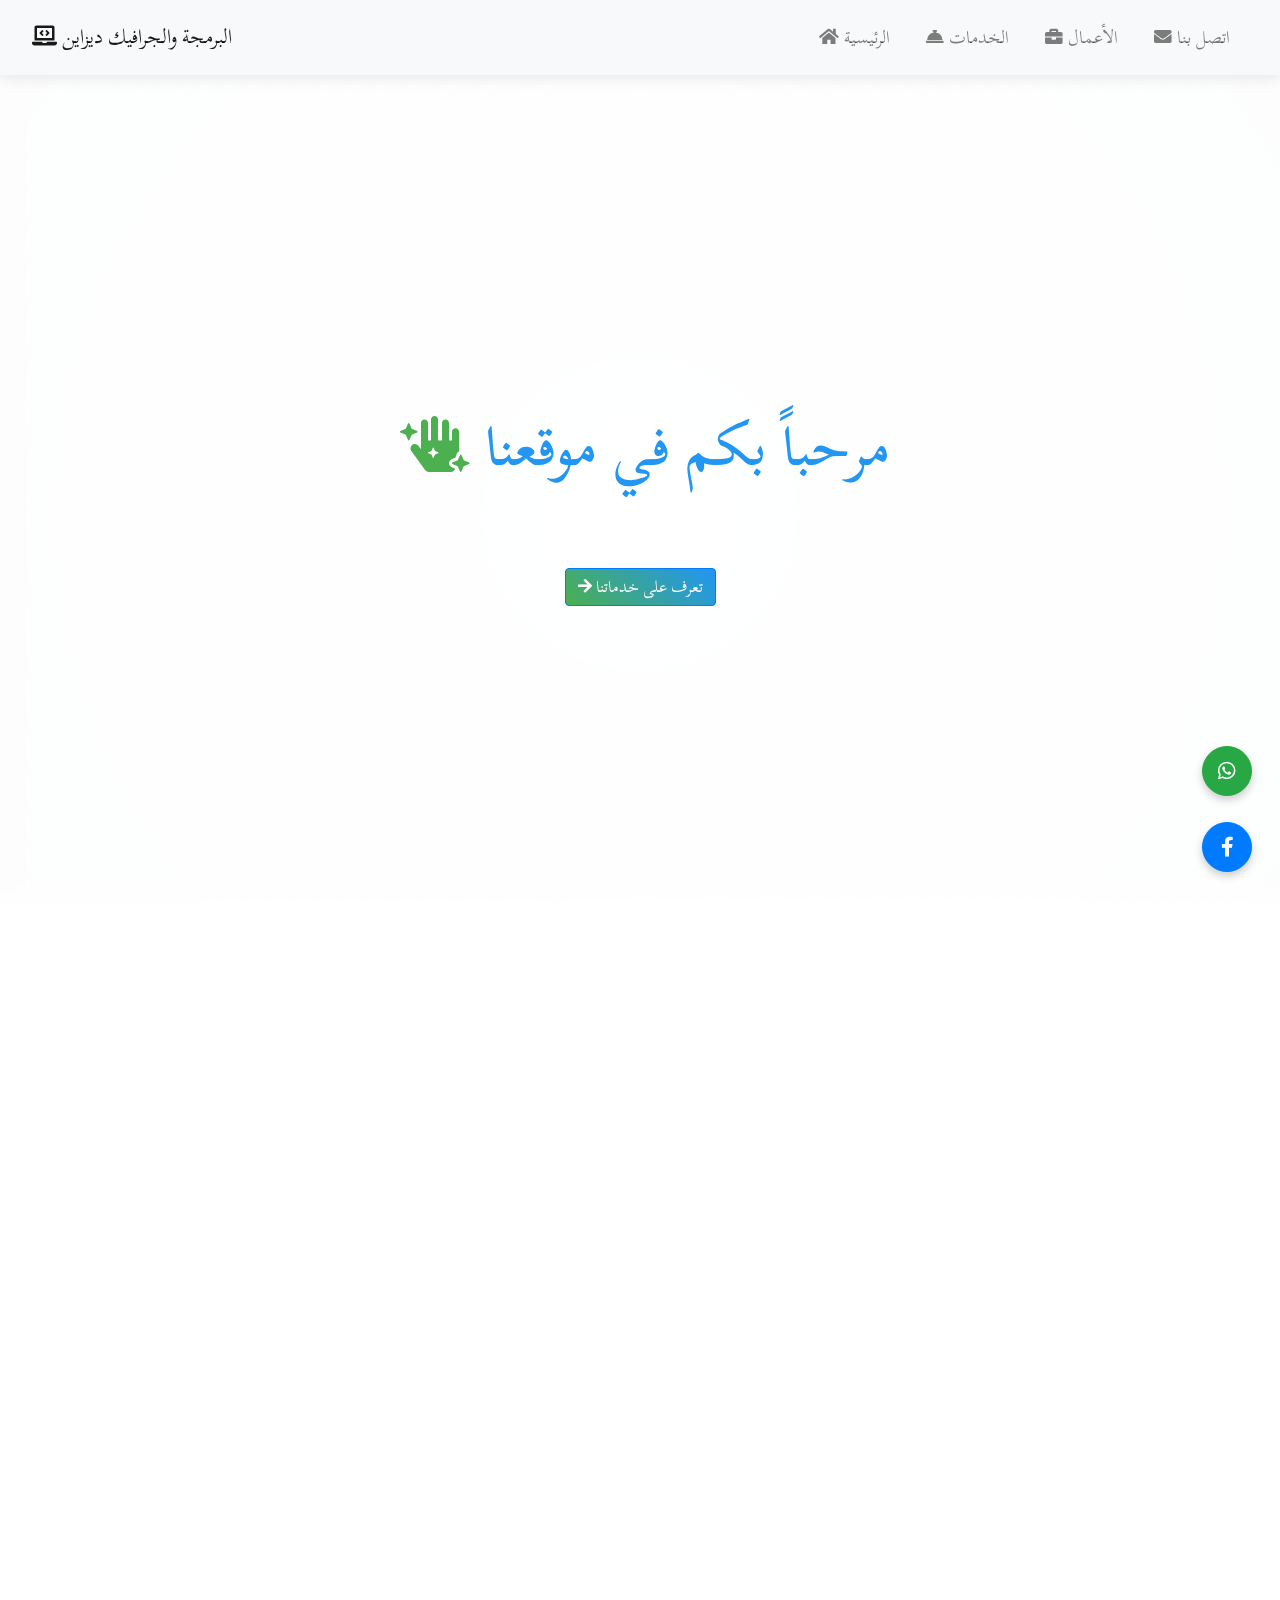
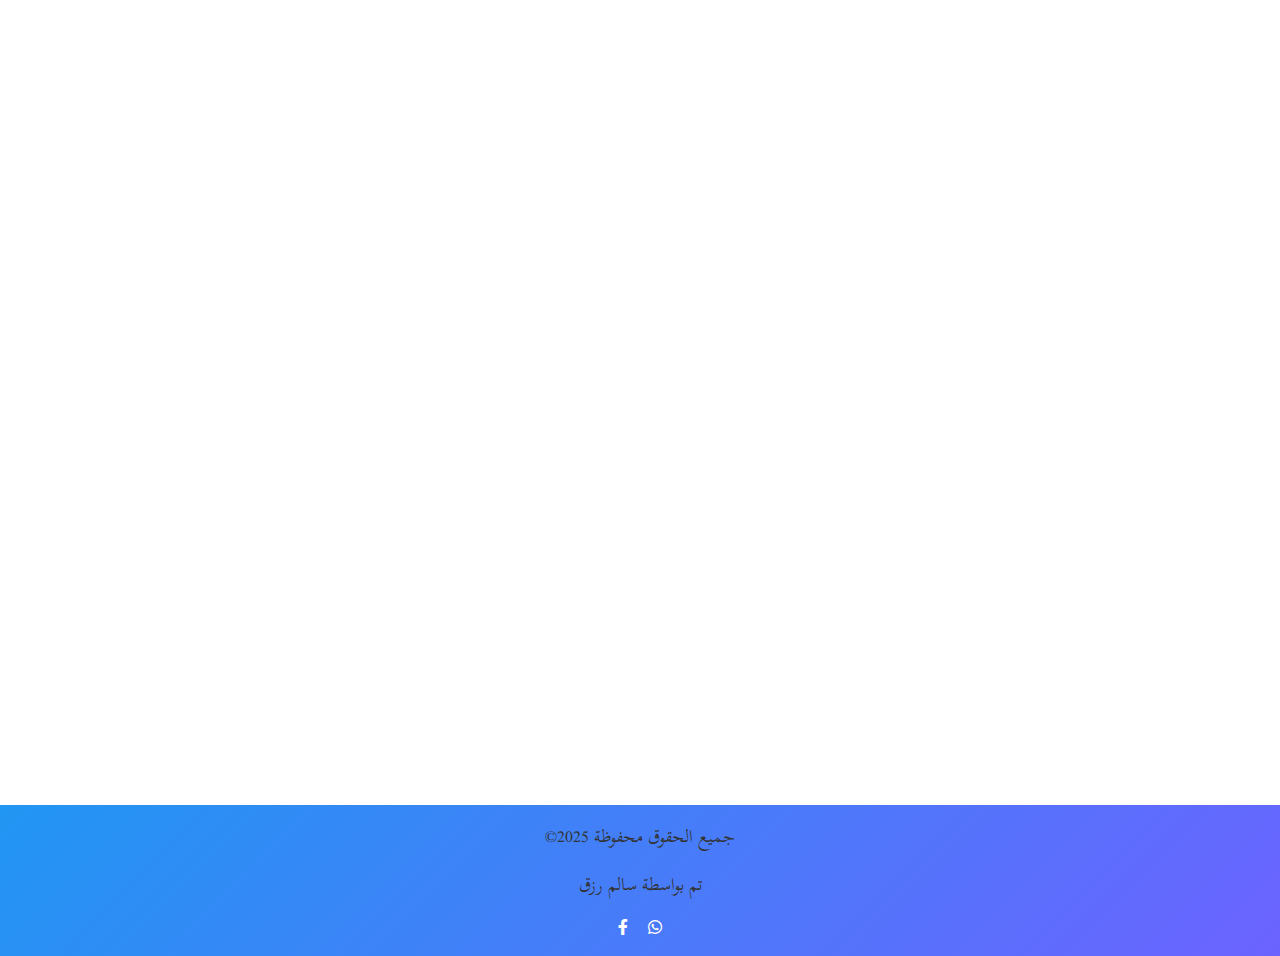
<file: index.html>
<!DOCTYPE html>
<html lang="ar">
<head>
    <meta charset="UTF-8">
    <meta name="viewport" content="width=device-width, initial-scale=1.0">
    <title>موقع البرمجة والجرافيك ديزاين</title>
    <!-- تحميل CSS الأساسي أولاً -->
    <link rel="stylesheet" href="styles.css">
    <!-- تحميل الخطوط بشكل async -->
    <link rel="preconnect" href="https://fonts.googleapis.com">
    <link rel="preconnect" href="https://fonts.gstatic.com" crossorigin>
    <link href="https://fonts.googleapis.com/css2?family=Amiri:wght@700&family=Scheherazade+New:wght@700&display=swap" rel="stylesheet">
    <!-- تحميل CSS الإضافي -->
    <link rel="stylesheet" href="https://cdn.jsdelivr.net/npm/bootstrap@4.5.2/dist/css/bootstrap.min.css">
    <link rel="stylesheet" href="https://cdn.jsdelivr.net/npm/@fortawesome/fontawesome-free@5.15.3/css/all.min.css">
    <link rel="stylesheet" href="https://cdn.jsdelivr.net/npm/aos@2.3.4/dist/aos.css">
    <style>
        body {
            font-family: 'Scheherazade New', serif;
        }
        .btn {
            transition: transform 0.3s, box-shadow 0.3s;
        }
        .btn:hover {
            transform: scale(1.05);
            box-shadow: 0 4px 8px rgba(0, 0, 0, 0.2);
        }
    </style>
</head>
<body>
    <div class="background-pattern"></div>
    <div class="background-animation"></div>
    <header>
        <nav class="navbar navbar-expand-lg navbar-light bg-light custom-navbar fixed-top">
            <a class="navbar-brand" href="#"><i class="fas fa-laptop-code"></i> البرمجة والجرافيك ديزاين</a>
            <button class="navbar-toggler" type="button" data-toggle="collapse" data-target="#navbarNav" aria-controls="navbarNav" aria-expanded="false" aria-label="Toggle navigation">
                <span class="navbar-toggler-icon"></span>
            </button>
            <div class="collapse navbar-collapse" id="navbarNav">
                <ul class="navbar-nav ml-auto">
                    <li class="nav-item"><a class="nav-link" href="#home"><i class="fas fa-home"></i> الرئيسية</a></li>
                    <li class="nav-item"><a class="nav-link" href="#services"><i class="fas fa-concierge-bell"></i> الخدمات</a></li>
                    <li class="nav-item"><a class="nav-link" href="#portfolio"><i class="fas fa-briefcase"></i> الأعمال</a></li>
                    <li class="nav-item"><a class="nav-link" href="#contact"><i class="fas fa-envelope"></i> اتصل بنا</a></li>
                </ul>
            </div>
        </nav>
    </header>
    <main class="main-content">
        <section id="home" class="hero-section" data-aos="fade-up">
            <div class="container text-center">
                <h1 class="welcome-title mb-4">
                    <i class="fas fa-hand-sparkles"></i>
                    مرحباً بكم في موقعنا
                </h1>
                <p class="hero-subtitle">
                    <i class="fas fa-info-circle"></i>
                    نحن نقدم خدمات البرمجة والتصميم بأعلى جودة
                </p>
                <div class="mt-4" data-aos="fade-up" data-aos-delay="200">
                    <a href="#services" class="btn btn-primary custom-btn-primary">
                        <i class="fas fa-arrow-right"></i>
                        تعرف على خدماتنا
                    </a>
                </div>
            </div>
        </section>
        <section id="services" data-aos="fade-up">
            <div class="container draggable">
                <h2 class="text-center section-title"><i class="fas fa-cogs"></i> خدماتنا</h2>
                <p class="text-center"><i class="fas fa-list"></i> نقدم مجموعة واسعة من خدمات البرمجة والجرافيك ديزاين.</p>
                <div class="row text-center">
                    <div class="col-md-6">
                        <i class="fas fa-code fa-3x"></i>
                        <h3><i class="fas fa-laptop-code"></i> تطوير المواقع</h3>
                        <p><i class="fas fa-check-circle"></i> نقوم بتطوير مواقع ويب احترافية باستخدام أحدث التقنيات.</p>
                    </div>
                    <div class="col-md-6">
                        <i class="fas fa-paint-brush fa-3x"></i>
                        <h3><i class="fas fa-palette"></i> تصميم الجرافيك</h3>
                        <p><i class="fas fa-check-circle"></i> نقدم خدمات تصميم جرافيك مبتكرة وجذابة.</p>
                    </div>
                </div>
            </div>
        </section>
        <section id="portfolio" data-aos="fade-up">
            <div class="container draggable">
                <h2 class="text-center section-title"><i class="fas fa-briefcase"></i> أعمالنا</h2>
                <p class="text-center"><i class="fas fa-eye"></i> استعرض بعض من أعمالنا السابقة في البرمجة والجرافيك ديزاين.</p>
                <div class="row justify-content-center">
                    <div class="col-md-4">
                        <a href="project1.html" class="project-link">
                            <img src="البوستر الخاص بي.jpg" alt="مشروع 1" class="img-fluid rounded product-card" loading="lazy">
                            <h3><i class="fas fa-project-diagram"></i>نبذه عن سالم  </h3>
                        </a>
                    </div>
                    <div class="col-md-4">
                        <a href="project2.html" class="project-link">
                            
                            <img src="بروفشنال 1.jpg" alt="مشروع 2" class="img-fluid rounded product-card" loading="lazy">
                            <h3><i class="fas fa-project-diagram"></i> مشروع 1</h3>
                        </a>
                    </div>
                    <div class="col-md-4">
                        <a href="project3.html" class="project-link">
                            <img src="رمضان كريم copy عووض.jpg" alt="مشروع 3" class="img-fluid rounded product-card" loading="lazy">
                            <h3><i class="fas fa-project-diagram"></i> مشروع 2</h3>
                        </a>
                    </div>
                </div>
            </div>
        </section>
        <section id="contact" data-aos="fade-up">
            <div class="container draggable">
                <h2 class="text-center section-title"><i class="fas fa-envelope"></i> اتصل بنا</h2>
                <p class="text-center"><i class="fas fa-phone"></i> تواصل معنا عبر وسائل التواصل الاجتماعي التالية:</p>
                <div class="row justify-content-center text-center">
                    <div class="col-md-4">
                        <a href="https://wa.me/+201208569475" class="social-icon" target="_blank">
                            <i class="fab fa-whatsapp fa-3x"></i>
                        </a>
                        <p>واتساب</p>
                    </div>
                    <div class="col-md-4">
                        <a href="https://www.facebook.com/share/1KbdTxVsoh/" class="social-icon" target="_blank">
                            <i class="fab fa-facebook-f fa-3x"></i>
                        </a>
                        <p>فيسبوك</p>
                    </div>
                    <div class="col-md-4">
                        <a href="https://t.me/SALEMr2" class="social-icon" target="_blank">
                            <i class="fab fa-telegram-plane fa-3x"></i>
                        </a>
                        <p>تيليجرام</p>
                    </div>
                </div>
            </div>
        </section>
    </main>
    <footer>
        <div class="container text-center">
            <p>&copy;جميع الحقوق محفوظة 2025</p>
            <p>تم بواسطة سالم رزق</p>
            <div>
                <a href="#" class="text-white"><i class="fab fa-facebook-f"></i></a>
                <a href="#" class="text-white"><i class="fab fa-whatsapp"></i></a>
            </div>
        </div>
    </footer>
    <div class="floating-buttons">
        <a href="https://wa.me/+201208569475" class="btn btn-success floating-button"><i class="fab fa-whatsapp"></i></a>
        <a href="https://www.facebook.com/share/1KbdTxVsoh/" class="btn btn-primary floating-button"><i class="fab fa-facebook-f"></i></a>
    </div>
    <!-- تحميل JavaScript في نهاية الصفحة -->
    <script src="https://cdn.jsdelivr.net/npm/jquery@3.5.1/dist/jquery.min.js" defer></script>
    <script src="https://cdn.jsdelivr.net/npm/bootstrap@4.5.2/dist/js/bootstrap.bundle.min.js" defer></script>
    <script src="https://cdn.jsdelivr.net/npm/aos@2.3.4/dist/aos.js" defer></script>
    <script>
        document.addEventListener('DOMContentLoaded', function() {
            AOS.init({
                once: true, // تشغيل الأنيميشن مرة واحدة فقط
                duration: 800
            });
        });
    </script>
    <script src="scripts.js" defer></script>
</body>
</html>
</file>
<file: styles.css>
:root {
    --primary-color: #2196F3; /* أزرق عصري */
    --secondary-color: #6C63FF; /* بنفسجي فاتح */
    --accent-color: #4CAF50; /* أخضر منعش */
    --text-color: #333333;
    --background-color: #F5F7FA;
    --header-bg: linear-gradient(135deg, #2196F3, #6C63FF);
}

html {
    scroll-behavior: auto;
    overflow-x: hidden;
    -webkit-overflow-scrolling: touch;
}

body {
    font-family: 'Scheherazade New', serif;
    line-height: 1.8; /* تحسين تباعد الأسطر */
    background: var(--background-color);
    color: var(--text-color);
    overflow-x: hidden;
    will-change: scroll-position;
    -webkit-font-smoothing: antialiased;
    -moz-osx-font-smoothing: grayscale;
}

header {
    background: var(--header-bg);
    color: #fff;
    padding: 1rem 0;
}

header .navbar-brand {
    color: #fff;
}

main {
    padding: 2rem 0;
}

footer {
    background: var(--header-bg);
    color: #fff;
    text-align: center;
    padding: 1rem 0;
}

footer .text-white {
    color: #fff;
    margin: 0 0.5rem;
}

footer .text-white:hover {
    color: #ddd;
}

.floating-buttons {
    position: fixed;
    bottom: 20px;
    right: 20px;
    display: flex;
    flex-direction: column;
    gap: 10px;
}

.floating-buttons .btn {
    width: 50px;
    height: 50px;
    border-radius: 50%;
    display: flex;
    align-items: center;
    justify-content: center;
    font-size: 20px;
    color: #fff;
    box-shadow: 0 4px 8px rgba(0, 0, 0, 0.2);
    transition: transform 0.2s;
    will-change: transform;
    backface-visibility: hidden;
    transform: translateZ(0);
    -webkit-transform: translateZ(0);
}

.floating-buttons .btn:hover {
    transform: scale(1.1);
}

/* المؤثرات البصرية */
.gradient-text {
    /* إضافة لون احتياطي أولاً */
    color: var(--primary-color);
    
    /* إعداد التدرج */
    background-image: linear-gradient(45deg, var(--primary-color), var(--secondary-color));
    
    /* تطبيق التدرج على النص */
    -webkit-background-clip: text;
    background-clip: text;
    
    /* جعل النص شفافاً ليظهر التدرج */
    -webkit-text-fill-color: transparent;
    
    /* إعدادات إضافية */
    font-family: 'Amiri', serif;
    font-size: 4rem;
    font-weight: bold;
    
    /* تأثير الحركة */
    animation: none;
    will-change: transform;
    backface-visibility: hidden;
    transform: translateZ(0);
    -webkit-transform: translateZ(0);
}

/* دعم المتصفحات المختلفة */
@supports (-webkit-background-clip: text) or (background-clip: text) {
    .gradient-text {
        color: transparent;
    }
}

@keyframes textAnimation {
    0%, 100% { transform: scale(1); }
    50% { transform: scale(1.1); }
}

@keyframes gradientAnimation {
    0% { background-position: 0% 50%; }
    50% { background-position: 100% 50%; }
    100% { background-position: 0% 50%; }
}

@keyframes float {
    0%, 100% { transform: translateY(0); }
    50% { transform: translateY(-10px); }
}

.hover-float {
    transition: transform 0.2s ease;
}

.hover-float:hover {
    transform: translateY(-5px);
}

/* تحسين القائمة العلوية */
.custom-navbar {
    background: rgba(255, 255, 255, 0.95) !important;
    backdrop-filter: blur(10px);
    box-shadow: 0 2px 15px rgba(0,0,0,0.1);
    padding: 1rem 2rem !important;
    position: fixed;
    top: 0;
    width: 100%;
    z-index: 1000;
    transition: transform 0.2s ease;
    border-bottom: 1px solid rgba(255,255,255,0.1);
}

.custom-navbar .nav-link {
    font-size: 1.1rem;
    margin: 0 10px;
    position: relative;
    transition: color 0.3s ease;
    overflow: hidden;
    padding: 0.5rem 1rem;
}

.custom-navbar .nav-link::after {
    content: '';
    position: absolute;
    bottom: 0;
    left: 0;
    width: 100%;
    height: 2px;
    background: var(--primary-color);
    transform: translateX(-100%);
    transition: transform 0.3s ease;
    transform: scaleX(0);
}

.custom-navbar .nav-link:hover::after {
    transform: translateX(0);
    transform: scaleX(1);
}

/* المؤثرات الحركية */
.hero-image {
    animation: float 3s ease-in-out infinite;
}

/* تأثيرات البطاقات */
.product-card {
    background: white;
    border-radius: 10px;
    padding: 15px;
    margin-bottom: 20px;
    box-shadow: 0 5px 15px rgba(0,0,0,0.1);
    transition: transform 0.2s ease;
    transform-style: preserve-3d;
    max-width: 100%; /* تعديل حجم الصور */
    height: auto; /* تعديل حجم الصور */
    will-change: transform;
    backface-visibility: hidden;
    transform: translateZ(0);
    -webkit-transform: translateZ(0);
    width: 100%;
    height: auto;
    aspect-ratio: 16/9;
}

.product-card img {
    width: 100%; /* تعديل حجم الصور */
    height: auto; /* تعديل حجم الصور */
}

/* تحسين أداء الصور */
.product-card {
    width: 100%;
    height: auto;
    aspect-ratio: 16/9;
}

.product-card:hover {
    transform: translateY(-5px);
    box-shadow: 0 15px 30px rgba(0,0,0,0.2);
}

/* تحسين الأزرار */
.btn {
    padding: 12px 25px; /* زيادة التباعد الداخلي */
    border-radius: 7px; /* تعديل نصف القطر */
    font-weight: bold;
    transition: all 0.3s ease;
    margin: 0.5rem; /* إضافة هامش حول الأزرار */
}

.btn-primary {
    background: var(--primary-color);
    border: none;
}

.btn-primary:hover {
    background: darken(var(--primary-color), 10%);
    transform: translateY(-2px);
}

.custom-btn-primary {
    background: linear-gradient(45deg, #4CAF50, #2196F3);
    border: none;
    position: relative;
    overflow: hidden;
}

.custom-btn-primary::before {
    content: '';
    position: absolute;
    top: 0;
    left: 0;
    width: 50%;
    height: 50%;
    background: none; /* إزالة اللون البرتقالي */
    opacity: 0;
    transition: opacity 0.2s ease;
}

.custom-btn {
    position: relative;
    overflow: hidden;
    padding: 12px 30px;
    border-radius: 50px;
    background: linear-gradient(45deg, var(--primary-color), var(--secondary-color));
    color: white;
    border: none;
    transition: all 0.3s ease;
}

.custom-btn::before {
    content: '';
    position: absolute;
    top: 0;
    left: -100%;
    width: 100%;
    height: 100%;
    background: linear-gradient(90deg, transparent, rgba(255,255,255,0.2), transparent);
    transition: 0.5s;
}

.custom-btn:hover::before {
    left: 100%;
}

/* الأقسام */
.section-title {
    font-family: 'Lalezar', cursive;
    font-size: 2.5rem;
    margin-bottom: 2rem;
    position: relative;
    color: var(--primary-color);
    text-align: center;
}

.section-title::after {
    content: '';
    position: absolute;
    bottom: -10px;
    left: 50%;
    transform: translateX(-50%);
    width: 100px;
    height: 3px;
    background: var(--header-bg);
    border-radius: 3px;
}

.background-animation {
    position: absolute;
    top: 0;
    left: 0;
    width: 100%;
    height: 100%;
    background: linear-gradient(45deg, rgba(255, 0, 150, 0.2), rgba(0, 204, 255, 0.2));
    background-size: 400% 400%;
    animation: gradientAnimation 15s ease infinite;
    z-index: -1;
    opacity: 0.03;
}

/* تحسين الأقسام */
section {
    padding: 5rem 0; /* زيادة التباعد الرأسي */
    position: relative;
}

.section-header {
    position: relative;
    margin-bottom: 4rem;
}

.section-header::after {
    content: '';
    position: absolute;
    bottom: -15px;
    left: 50%;
    transform: translateX(-50%);
    width: 50px;
    height: 3px;
    background: linear-gradient(90deg, var(--primary-color), var(--secondary-color));
}

/* تنسيق قسم الاتصال بنا */
.contact-info {
    margin-top: 3rem; /* زيادة التباعد العلوي */
}

.contact-info h3 {
    font-size: 1.7rem; /* تحسين حجم الخط */
    margin-bottom: 0.7rem; /* زيادة التباعد السفلي */
}

.contact-info p {
    font-size: 1.2rem; /* تحسين حجم الخط */
    margin-bottom: 1.2rem; /* زيادة التباعد السفلي */
}

/* تحسين الأيقونات الاجتماعية */
.social-icon {
    display: inline-block;
    width: 50px;
    height: 50px;
    line-height: 50px;
    text-align: center;
    border-radius: 50%;
    background: var(--primary-color);
    color: white;
    margin: 0 10px;
    transition: transform 0.3s ease, background 0.3s ease;
}

.social-icon:hover {
    transform: translateY(-5px);
    background: var(--accent-color);
}

/* تحسين تنسيق قسم الاتصال */
#contact .row {
    max-width: 900px;
    margin: 0 auto;
}

.social-icon {
    display: inline-block;
    width: 80px;
    height: 80px;
    line-height: 80px;
    text-align: center;
    border-radius: 50%;
    background: var(--primary-color);
    color: white;
    margin: 0 15px;
    transition: all 0.3s ease;
}

.social-icon:hover {
    transform: translateY(-10px);
    background: var(--accent-color);
    box-shadow: 0 10px 20px rgba(0,0,0,0.2);
}

.social-icon i {
    font-size: 2.5rem;
}

#contact p {
    margin-top: 1rem;
    font-size: 1.2rem;
    color: var(--text-color);
}

/* تحسين التجاوب */
@media (max-width: 768px) {
    .section-title {
        font-size: 2rem;
    }
    
    .custom-navbar {
        padding: 0.5rem 0;
    }
    
    .product-card {
        margin-bottom: 15px;
    }
    
    .social-icon {
        width: 40px;
        height: 40px;
        line-height: 40px;
        margin: 0 5px;
    }
    
    * {
        -webkit-tap-highlight-color: transparent;
    }
    
    .background-animation {
        display: none;
    }
    
    .background-animation {
        opacity: 0.05;
    }
    
    .animated-element {
        animation-duration: 0.5s;
    }

    .animated-element,
    .background-animation,
    [data-aos] {
        animation: none;
        opacity: 1;
        transform: none;
    }

    .social-icon {
        width: 60px;
        height: 60px;
        line-height: 60px;
    }
    
    .social-icon i {
        font-size: 2rem;
    }
}

/* تحسين الأداء */
* {
    -webkit-font-smoothing: antialiased;
    -moz-osx-font-smoothing: grayscale;
    animation: none !important;
    transition: transform 0.3s ease, color 0.3s ease, background-color 0.3s ease;
}

/* تنسيق النص المزخرف */
.decorative-text {
    font-family: 'Amiri', serif;
    font-size: 1.5rem;
    color: #333;
    text-align: center;
    margin-top: 1rem;
}

#back-to-top {
    position: fixed;
    bottom: 20px;
    right: 20px;
    display: none;
    z-index: 1000;
    border-radius: 50%;
    padding: 10px 15px;
    box-shadow: 0 4px 8px rgba(0, 0, 0, 0.2);
}

/* تحسين الحركات */
.animated-element {
    animation: float 3s ease-in-out infinite;
    will-change: transform;
    backface-visibility: hidden;
    transform: translateZ(0);
    -webkit-transform: translateZ(0);
}

/* تصحيح مشكلة التفاف النص */
.text-wrapper {
    word-wrap: break-word;
    overflow-wrap: break-word;
}

/* تحسين قابلية القراءة */
p, .text-content {
    font-size: 1.1rem;
    line-height: 1.8;
    color: var(--text-color);
}

/* تحسين الاستجابة للأجهزة المختلفة */
@media (max-width: 1200px) {
    .gradient-text {
        font-size: 3.5rem;
    }
}

@media (max-width: 992px) {
    .gradient-text {
        font-size: 3rem;
    }
    
    .section-title {
        font-size: 2.2rem;
    }
    
    .container {
        padding: 0 20px;
    }
}

@media (max-width: 768px) {
    .gradient-text {
        font-size: 2.5rem;
    }
    
    .section-title {
        font-size: 2rem;
    }
    
    .nav-link {
        padding: 0.5rem 0;
    }
    
    .product-card {
        margin-bottom: 20px;
    }
    
    .col-md-4, .col-md-6 {
        margin-bottom: 30px;
    }
    
    section {
        padding: 3rem 0;
    }
}

@media (max-width: 576px) {
    .gradient-text {
        font-size: 2rem;
    }
    
    .floating-buttons {
        bottom: 10px;
        right: 10px;
    }
    
    .floating-buttons .btn {
        width: 40px;
        height: 40px;
        font-size: 16px;
    }
    
    .social-icon {
        width: 35px;
        height: 35px;
        line-height: 35px;
        font-size: 1.2rem;
    }
    
    section {
        padding: 2rem 0;
    }
    
    .custom-navbar {
        padding: 0.3rem 0;
    }
}

/* تحسين الأداء على الأجهزة المحمولة */
@media (max-width: 768px) {
    .background-animation {
        display: none;
    }
    
    * {
        -webkit-tap-highlight-color: transparent;
    }
    
    .btn, .nav-link {
        touch-action: manipulation;
    }
    
    body {
        -webkit-text-size-adjust: 100%;
    }
}

/* تحسين التحميل على الشاشات الصغيرة */
@media (max-width: 576px) {
    img {
        max-width: 100%;
        height: auto;
    }
    
    .container {
        padding: 0 15px;
    }
    
    .row {
        margin-left: -10px;
        margin-right: -10px;
    }
    
    [class*="col-"] {
        padding-left: 10px;
        padding-right: 10px;
    }
}

/* تنسيق معرض الصور */
.gallery-container {
    padding: 2rem 0;
}

.gallery-item {
    margin-bottom: 30px;
    overflow: hidden;
    border-radius: 10px;
    box-shadow: 0 5px 15px rgba(0,0,0,0.1);
}

.hover-effect {
    transition: transform 0.5s ease, filter 0.5s ease;
    cursor: pointer;
}

.hover-effect:hover {
    transform: scale(1.05);
    filter: brightness(1.1);
}

/* تنسيق قائمة الخدمات */
.service-items {
    list-style: none;
    padding: 0;
    text-align: center;
}

.service-items li {
    font-size: 1.2rem;
    margin: 15px 0;
    padding: 10px;
    background: rgba(255,255,255,0.8);
    border-radius: 8px;
    box-shadow: 0 2px 5px rgba(0,0,0,0.1);
    transition: transform 0.3s ease;
}

.service-items li:hover {
    transform: translateX(-5px);
    background: var(--primary-color);
    color: white;
}

.service-items i {
    margin-left: 10px;
    color: var(--accent-color);
}

.service-items li:hover i {
    color: white;
}

/* تنسيقات السيرة الذاتية */
.bio-section {
    padding: 5rem 0;
    background: linear-gradient(135deg, rgba(255,255,255,0.9) 0%, rgba(240,240,240,0.9) 100%);
}

.profile-image-container {
    text-align: center;
    margin-bottom: 2rem;
}

.profile-image {
    width: 250px;
    height: 250px;
    object-fit: cover;
    border: 5px solid #fff;
    box-shadow: 0 5px 15px rgba(0,0,0,0.2);
    transition: all 0.3s ease;
}

.profile-image:hover {
    transform: scale(1.05);
    box-shadow: 0 8px 20px rgba(0,0,0,0.3);
}

.bio-content {
    padding: 2rem;
    background: white;
    border-radius: 15px;
    box-shadow: 0 5px 15px rgba(0,0,0,0.1);
}

.bio-name {
    font-size: 2.5rem;
    color: var(--primary-color);
    margin-bottom: 0.5rem;
}

.bio-title {
    font-size: 1.3rem;
    color: var(--secondary-color);
    margin-bottom: 2rem;
}

.bio-item {
    margin-bottom: 2rem;
}

.bio-item h4 {
    color: var(--primary-color);
    font-size: 1.5rem;
    margin-bottom: 1rem;
    display: flex;
    align-items: center;
}

.bio-item i {
    margin-left: 10px;
    color: var(--accent-color);
    font-size: 1.5rem;
}

.skills-container {
    display: flex;
    flex-wrap: wrap;
    gap: 10px;
}

.skill-tag {
    background: var(--primary-color);
    color: white;
    padding: 5px 15px;
    border-radius: 20px;
    font-size: 0.9rem;
    transition: all 0.3s ease;
}

.skill-tag:hover {
    transform: translateY(-3px);
    box-shadow: 0 3px 8px rgba(0,0,0,0.2);
    background: var(--accent-color);
}

.experience-list {
    list-style: none;
    padding: 0;
}

.experience-list li {
    margin-bottom: 10px;
    padding-right: 20px;
    position: relative;
}

.experience-list li::before {
    content: '•';
    color: var(--accent-color);
    font-size: 1.5rem;
    position: absolute;
    right: 0;
    top: -5px;
}

/* تحسين التجاوب للسيرة الذاتية */
@media (max-width: 768px) {
    .bio-content {
        padding: 1.5rem;
    }
    
    .bio-name {
        font-size: 2rem;
    }
    
    .bio-title {
        font-size: 1.1rem;
    }
    
    .profile-image {
        width: 200px;
        height: 200px;
    }
}

/* تنسيقات مشاريع البرمجة */
.projects-section {
    padding: 5rem 0;
    background: linear-gradient(135deg, var(--background-color) 0%, #fff 100%);
}

.project-card {
    background: white;
    border-radius: 20px;
    overflow: hidden;
    margin-bottom: 30px;
    box-shadow: 0 10px 30px rgba(0,0,0,0.1);
    transition: transform 0.3s ease, box-shadow 0.3s ease;
    height: 100%;
    display: flex;
    flex-direction: column;
    backdrop-filter: blur(5px);
    background: rgba(255, 255, 255, 0.9);
}

.project-card:hover {
    transform: translateY(-10px);
    box-shadow: 0 15px 40px rgba(0,0,0,0.2);
}

.project-image {
    position: relative;
    overflow: hidden;
}

.project-info {
    padding: 2rem;
    flex-grow: 1;
    display: flex;
    flex-direction: column;
}

.project-info h3 {
    color: var(--primary-color);
    font-size: 1.5rem;
    margin-bottom: 1rem;
}

.project-info .btn {
    margin-top: auto;
    align-self: center;
    min-width: 150px;
}

.tech-stack {
    margin: 1.5rem 0;
    display: flex;
    flex-wrap: wrap;
    gap: 8px;
}

.tech-tag {
    background: var(--secondary-color);
    color: white;
    padding: 8px 15px;
    border-radius: 20px;
    margin: 5px;
    display: inline-block;
    transition: all 0.3s ease;
}

.tech-tag:hover {
    transform: translateY(-3px);
    box-shadow: 0 5px 15px rgba(108, 99, 255, 0.4);
}

.programming-skills {
    max-width: 600px;
    margin: 0 auto;
}

.skill-progress {
    margin-bottom: 1.5rem;
}

.skill-name {
    display: block;
    margin-bottom: 0.5rem;
    color: var(--text-color);
    font-weight: bold;
}

.progress {
    height: 10px;
    background: rgba(0,0,0,0.1);
    border-radius: 10px;
    overflow: hidden;
}

.progress-bar {
    background: var(--header-bg);
    transition: width 1s ease;
    animation: progressAnimation 1.5s ease;
}

@keyframes progressAnimation {
    from { width: 0; }
}

.placeholder-image {
    border-radius: 10px;
    transition: all 0.3s ease;
    position: relative;
    overflow: hidden;
}

.placeholder-image:hover {
    background: #e0e0e0 !important;
}

.placeholder-image i {
    transition: transform 0.3s ease;
}

.placeholder-image:hover i {
    transform: scale(1.2);
}

/* تنسيقات جديدة لمعرض XO */
.xo-gallery {
    display: grid;
    grid-template-columns: repeat(auto-fit, minmax(200px, 1fr));
    gap: 15px;
    padding: 15px;
    background: #f8f9fa;
    border-radius: 15px;
    transition: all 0.3s ease;
}

.xo-gallery img {
    border-radius: 4px;
    transition: transform 0.3s ease;
    cursor: pointer;
}

.xo-gallery img:hover {
    transform: scale(1.05);
    box-shadow: 0 4px 8px rgba(0,0,0,0.1);
}

/* تحسين التجاوب */
@media (max-width: 768px) {
    .xo-gallery {
        grid-template-columns: 1fr;
    }
    
    .project-card {
        margin-bottom: 2rem;
    }
}

/* تنسيق وصف اللعبة */
.game-description {
    background: #f8f9fa;
    padding: 20px;
    border-radius: 12px;
    margin-top: 20px;
    box-shadow: 0 2px 10px rgba(0,0,0,0.05);
}

.feature-list {
    list-style: none;
    padding: 0;
    margin: 0;
}

.feature-list li {
    margin: 12px 0;
    padding-right: 25px;
    position: relative;
    font-size: 1.1rem;
    display: flex;
    align-items: center;
    gap: 10px;
    background: #f8f9fa;
    padding: 12px 20px;
    border-radius: 10px;
    transition: all 0.3s ease;
}

.feature-list li:hover {
    background: var(--primary-color);
    color: white;
    transform: translateX(-5px);
}

.feature-list li:hover i {
    color: white;
}

.feature-list li i {
    color: var(--accent-color);
    font-size: 1.2rem;
}

.game-description h4 {
    color: var(--primary-color);
    font-size: 1.2rem;
    font-weight: bold;
}

/* تحسين تنسيق وصف اللعبة */
.description-title, .features-title {
    color: var(--primary-color);
    font-size: 1.3rem;
    font-weight: bold;
    margin-bottom: 1rem;
    display: flex;
    align-items: center;
    gap: 8px;
}

.description-text {
    color: var(--text-color);
    line-height: 1.8;
    margin-bottom: 1.5rem;
    font-size: 1.1rem;
}

/* تنسيق معرض الصور */
.gallery-image {
    cursor: pointer;
    transition: transform 0.3s ease, filter 0.3s ease;
    border-radius: 10px;
    box-shadow: 0 5px 15px rgba(0,0,0,0.1);
}

.gallery-image:hover {
    transform: scale(1.05);
    filter: brightness(1.1);
    box-shadow: 0 8px 25px rgba(0,0,0,0.2);
}

/* مشاهد الصور */
.image-viewer {
    display: none;
    position: fixed;
    top: 0;
    left: 0;
    width: 100%;
    height: 100%;
    background-color: rgba(0, 0, 0, 0.95);
    z-index: 1500;
    cursor: pointer;
}

.viewer-image {
    max-width: 90%;
    max-height: 90vh;
    margin: auto;
    display: block;
    position: relative;
    top: 50%;
    transform: translateY(-50%);
    border-radius: 10px;
    box-shadow: 0 0 30px rgba(0, 0, 0, 0.5);
}

.close-button {
    position: absolute;
    top: 15px;
    right: 35px;
    color: #f1f1f1;
    font-size: 40px;
    font-weight: bold;
    cursor: pointer;
}

/* تنسيقات العنوان المتحرك */
.hero-title {
    position: relative;
    font-size: 4rem;
    background: linear-gradient(45deg, #2196F3, #6C63FF, #4CAF50, #FF4081);
    background-size: 300%;
    -webkit-background-clip: text;
    background-clip: text;
    -webkit-text-fill-color: transparent;
    animation: none; /* إيقاف الحركة السابقة */
    text-shadow: 0 0 20px rgba(33, 150, 243, 0.5);
}

.hero-title i {
    display: inline-block;
    animation: icon-spin 3s linear infinite;
}

/* حركة التدرج */
@keyframes gradient-animation {
    0% { background-position: 0% 50%; }
    50% { background-position: 100% 50%; }
    100% { background-position: 0% 50%; }
}

/* حركة الطفو */
@keyframes float-animation {
    0%, 100% { transform: translateY(0); }
    50% { transform: translateY(-10px); }
}

/* حركة التوهج */
@keyframes text-glow {
    0%, 100% { text-shadow: 0 0 20px rgba(33, 150, 243, 0.5); }
    50% { text-shadow: 0 0 40px rgba(33, 150, 243, 0.8); }
}

/* حركة دوران الأيقونة */
@keyframes icon-spin {
    from { transform: rotate(0deg); }
    to { transform: rotate(360deg); }
}

/* حركة ظهور النص */
.hero-subtitle {
    opacity: 0;
    transform: translateY(20px);
    animation: fade-in-up 1s ease forwards 0.5s;
}

@keyframes fade-in-up {
    to {
        opacity: 1;
        transform: translateY(0);
    }
}

/* تحسين القسم الرئيسي */
.hero-section {
    min-height: 100vh;
    display: flex;
    align-items: center;
    justify-content: center;
    background: radial-gradient(circle at center, rgba(255,255,255,0.1) 0%, rgba(255,255,255,0) 70%);
    position: relative;
    overflow: hidden;
    background: linear-gradient(135deg, rgba(33, 150, 243, 0.1), rgba(108, 99, 255, 0.1));
    position: relative;
    background: radial-gradient(circle at center,
        rgba(255,255,255,0.9) 0%,
        rgba(255,255,255,0.8) 50%,
        rgba(255,255,255,0.7) 100%);
    backdrop-filter: blur(10px);
}

.hero-section::before {
    content: '';
    position: absolute;
    width: 100%;
    height: 100%;
    background: url('pattern.png') repeat;
    opacity: 0.05;
    animation: patternMove 20s linear infinite;
    content: '';
    position: absolute;
    top: 0;
    left: 0;
    width: 100%;
    height: 100%;
    background: url('pattern.svg') center/30px repeat;
    opacity: 0.1;
    animation: patternMove 20s linear infinite;
    pointer-events: none;
}

/* تأثيرات متحركة للخلفية */
@keyframes patternMove {
    0% { transform: translate(0, 0); }
    100% { transform: translate(100px, 100px); }
    0% {
        transform: translateY(0) rotate(0deg);
    }
    100% {
        transform: translateY(-20px) rotate(1deg);
    }
}

/* تأثيرات النص */
.animated-text {
    background: linear-gradient(90deg, var(--primary-color), var(--secondary-color), var(--accent-color));
    background-size: 200% auto;
    -webkit-background-clip: text;
    background-clip: text;
    -webkit-text-fill-color: transparent;
    animation: textGradient 5s linear infinite;
}

@keyframes textGradient {
    to { background-position: 200% center; }
}

/* إضافة تأثير الظل للصور */
.hover-shadow {
    transition: all 0.3s ease;
}

.hover-shadow:hover {
    transform: translateY(-10px);
    box-shadow: 0 20px 40px rgba(0,0,0,0.2);
}

/* إضافة تأثيرات الحركة للأيقونات */
.icon-float {
    animation: iconFloat 3s ease-in-out infinite;
}

@keyframes iconFloat {
    0%, 100% { transform: translateY(0); }
    50% { transform: translateY(-10px); }
}

/* تحسين النموذج */
.custom-form input,
.custom-form textarea {
    border: 2px solid transparent;
    border-radius: 10px;
    padding: 12px;
    transition: all 0.3s ease;
    background: #f8f9fa;
}

.custom-form input:focus,
.custom-form textarea:focus {
    border-color: var(--primary-color);
    box-shadow: 0 0 0 3px rgba(33, 150, 243, 0.1);
}

/* تحسين البطاقات */
.service-card {
    background: rgba(255, 255, 255, 0.9);
    border-radius: 20px;
    padding: 2rem;
    box-shadow: 0 10px 30px rgba(0,0,0,0.1);
    transition: all 0.3s ease;
    position: relative;
    overflow: hidden;
}

.service-card::before {
    content: '';
    position: absolute;
    top: 0;
    left: 0;
    width: 100%;
    height: 5px;
    background: linear-gradient(90deg, var(--primary-color), var(--secondary-color));
    transform: scaleX(0);
    transform-origin: left;
    transition: transform 0.3s ease;
}

.service-card:hover::before {
    transform: scaleX(1);
}

/* تحسين خلفية الموقع */
.hero-section {
    position: relative;
    background: linear-gradient(135deg, 
        rgba(33, 150, 243, 0.05), 
        rgba(108, 99, 255, 0.05));
}

.hero-section::before {
    content: '';
    position: absolute;
    top: 0;
    left: 0;
    width: 100%;
    height: 100%;
    background: url('pattern.svg');
    opacity: 0.3;
    animation: patternMove 20s linear infinite;
    pointer-events: none;
}

.background-pattern {
    position: fixed;
    top: 0;
    left: 0;
    width: 100%;
    height: 100%;
    z-index: -1;
    background: 
        linear-gradient(217deg, rgba(33,150,243,.05), rgba(255,0,0,0) 70.71%),
        linear-gradient(127deg, rgba(108,99,255,.05), rgba(0,255,0,0) 70.71%),
        linear-gradient(336deg, rgba(76,175,80,.05), rgba(0,0,255,0) 70.71%);
    opacity: 0.8;
    background: 
        url('pattern.svg') center/50px repeat,
        linear-gradient(135deg, 
            rgba(33, 150, 243, 0.05) 0%,
            rgba(108, 99, 255, 0.05) 50%,
            rgba(76, 175, 80, 0.05) 100%);
    opacity: 0.8;
    animation: patternFloat 30s linear infinite;
    background-image: none;
    background-color: #f8f9fa;
}

/* تحسين القسم الرئيسي */
.hero-section {
    position: relative;
    background: radial-gradient(circle at center,
        rgba(255,255,255,0.9) 0%,
        rgba(255,255,255,0.8) 50%,
        rgba(255,255,255,0.7) 100%);
    backdrop-filter: blur(10px);
}

.hero-section::before {
    content: '';
    position: absolute;
    top: 0;
    left: 0;
    width: 100%;
    height: 100%;
    background: url('pattern.svg') center/30px repeat;
    opacity: 0.1;
    animation: patternMove 20s linear infinite;
    pointer-events: none;
}

/* إضافة تأثيرات حركية للخلفية */
@keyframes patternFloat {
    0% {
        background-position: 0% 0%;
    }
    100% {
        background-position: 100% 100%;
    }
}

@keyframes patternMove {
    0% {
        transform: translateY(0) rotate(0deg);
    }
    100% {
        transform: translateY(-20px) rotate(1deg);
    }
}

/* تحسين البطاقات */
.project-card {
    backdrop-filter: blur(5px);
    background: rgba(255, 255, 255, 0.9);
}

/* تحسين الانتقالات */
.btn, .social-icon {
    transition: transform 0.3s ease-out;
    will-change: transform;
}

/* تقليل استخدام الظلال */
.btn:hover {
    transform: translateY(-2px);
}

/* إضافة ستايل جديد مبسط */
.welcome-title {
    font-size: 3.5rem;
    color: var(--primary-color);
    margin-bottom: 1rem;
    transition: transform 0.3s ease;
}

.welcome-title:hover {
    transform: translateY(-5px);
}

.welcome-title i {
    color: var(--accent-color);
    margin-left: 10px;
}
</file>
